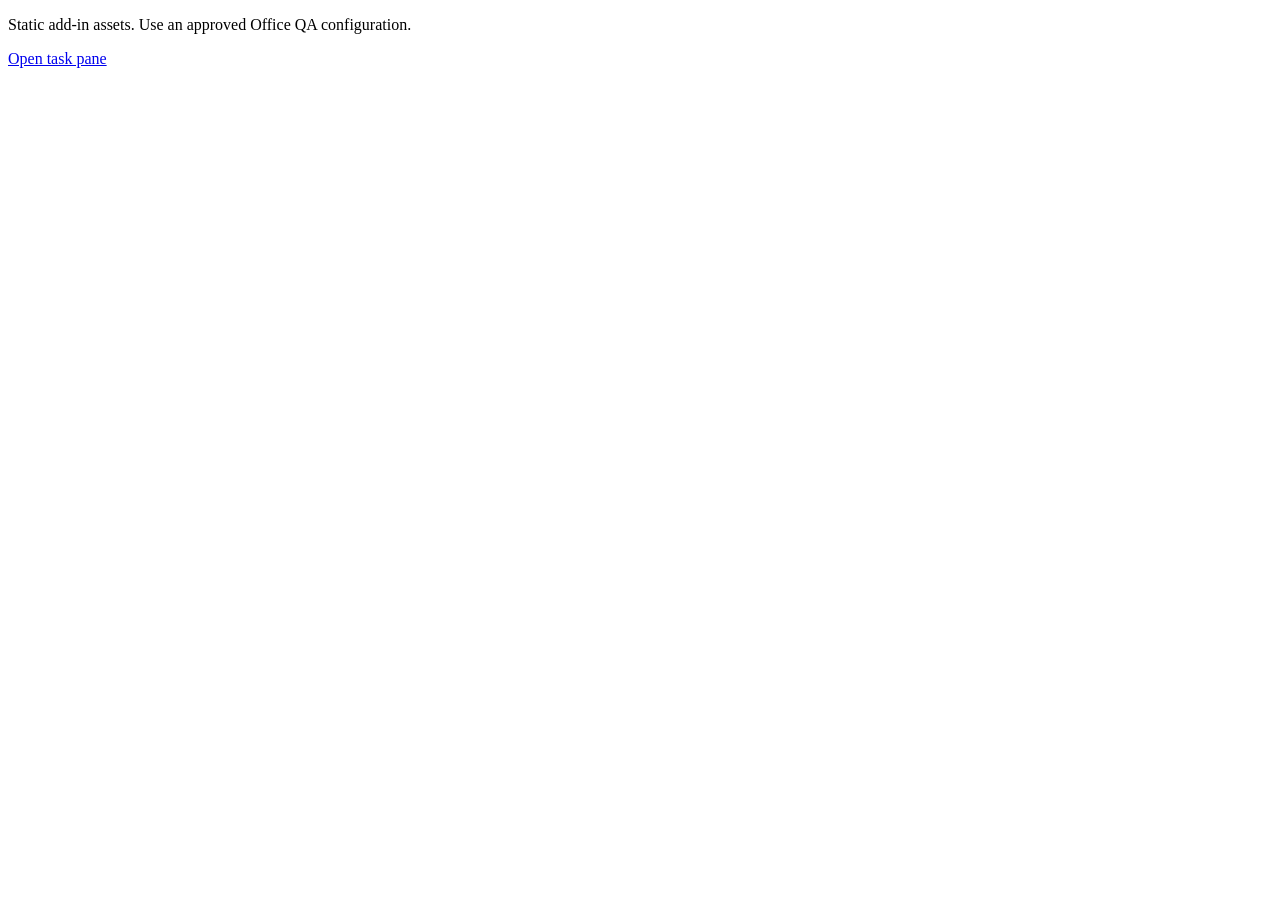
<file: index.html>
<!doctype html><html lang="en"><head><meta charset="utf-8"><meta name="referrer" content="no-referrer"><title>Spreadsheet add-in assets</title></head><body><p>Static add-in assets. Use an approved Office QA configuration.</p><a href="./hckt/taskpane.html">Open task pane</a></body></html>
</file>
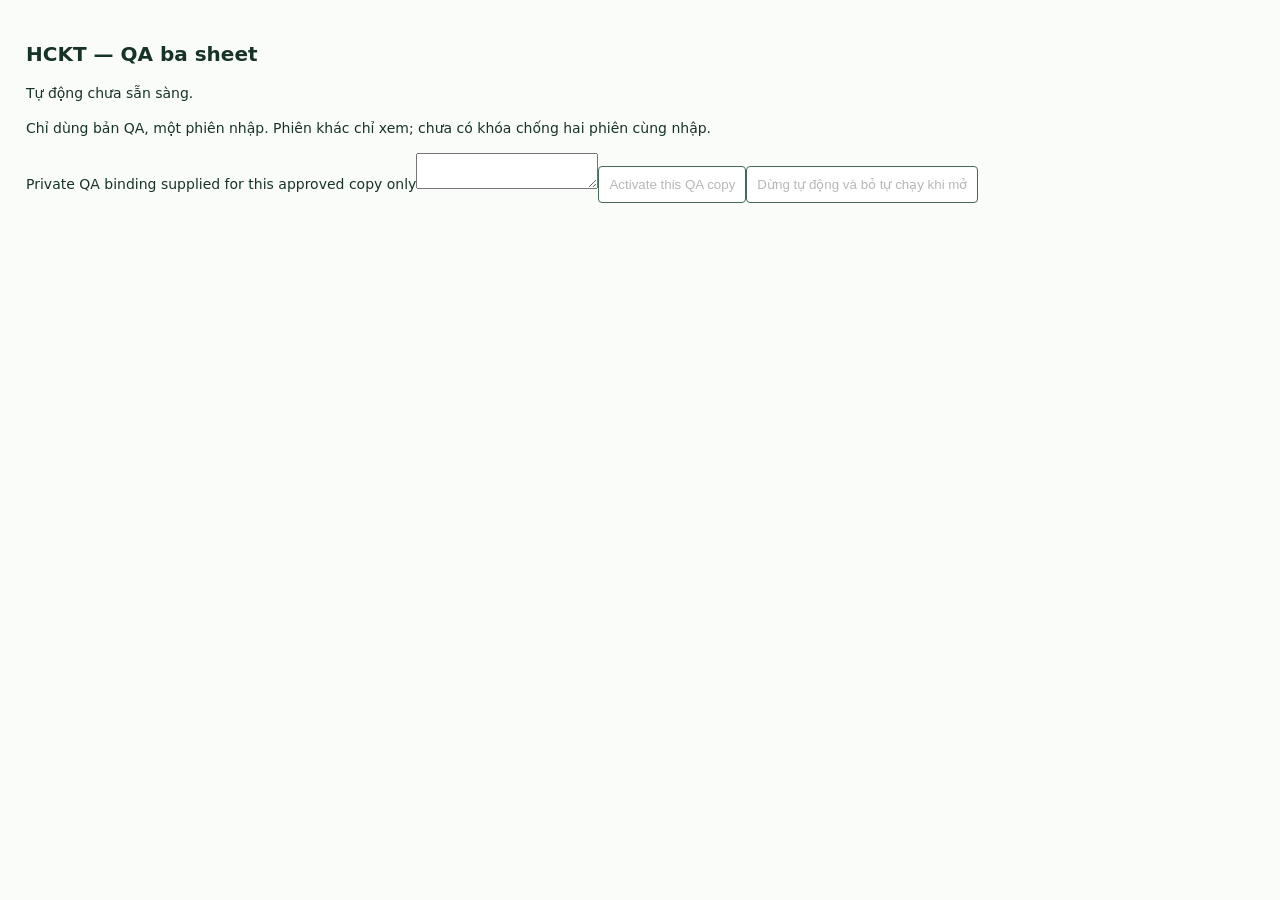
<file: hckt/taskpane.html>
<!doctype html><html lang="vi"><head><meta charset="utf-8"><meta name="referrer" content="no-referrer"><meta name="viewport" content="width=device-width,initial-scale=1"><title>HCKT Events QA</title><script src="https://appsforoffice.microsoft.com/lib/1/hosted/office.js"></script><link rel="stylesheet" href="style.css"></head><body><h1>HCKT — QA ba sheet</h1><p id="status" role="status">Tự động chưa sẵn sàng.</p><p>Chỉ dùng bản QA, một phiên nhập. Phiên khác chỉ xem; chưa có khóa chống hai phiên cùng nhập.</p><label for="qaBinding">Private QA binding supplied for this approved copy only</label><textarea id="qaBinding" autocomplete="off" spellcheck="false"></textarea><button id="activateQA" disabled>Activate this QA copy</button><button id="disable" disabled>Dừng tự động và bỏ tự chạy khi mở</button><pre id="details"></pre><script src="bundle.js"></script><script src="boot.js"></script></body></html>
</file>
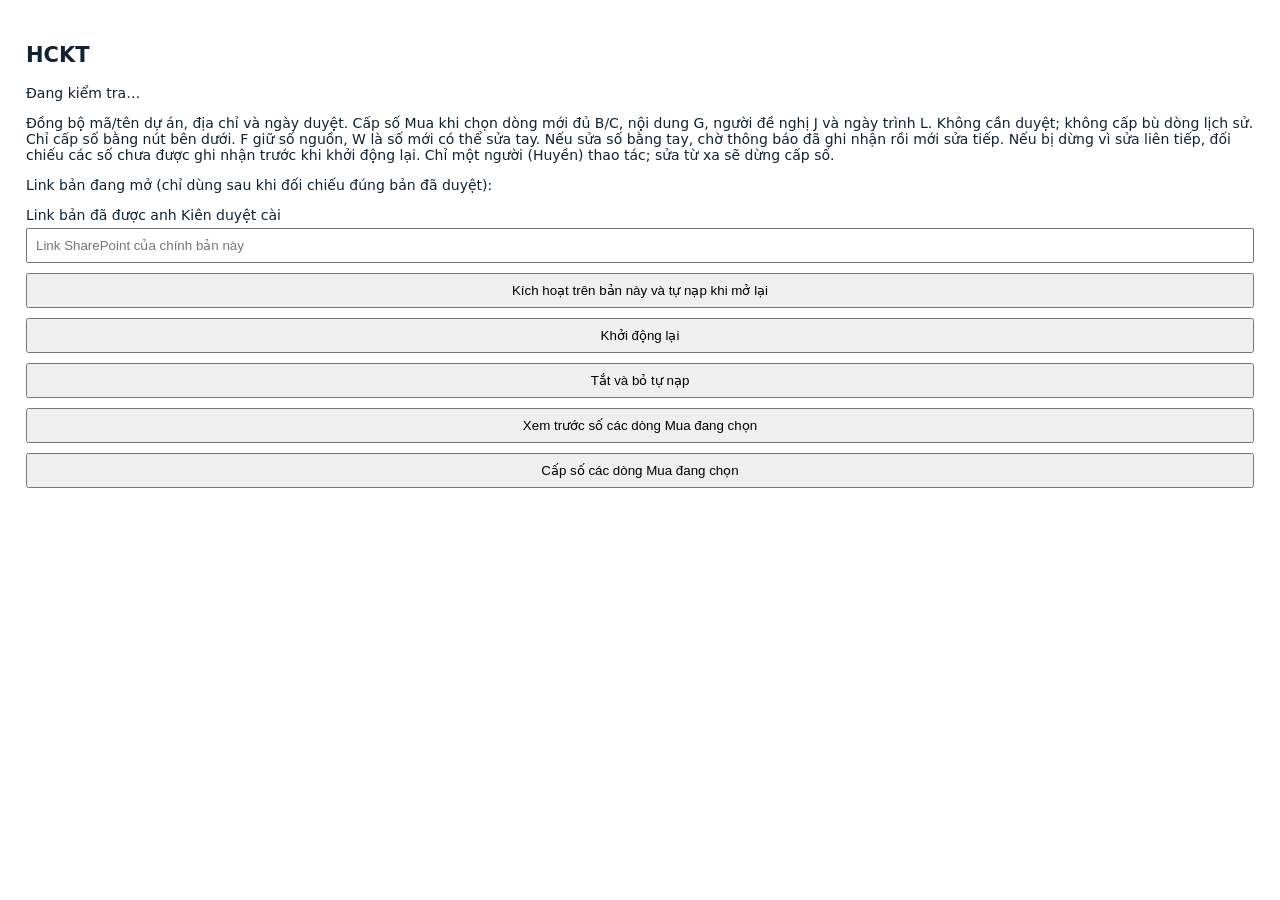
<file: project-approval/taskpane.html>
<!doctype html><html lang="vi"><head><meta charset="utf-8"><meta name="viewport" content="width=device-width"><title>HCKT Projects and Approval</title><script src="https://appsforoffice.microsoft.com/lib/1/hosted/office.js"></script><style>body{font:14px system-ui;padding:18px;color:#123}button,input{padding:8px;margin:5px 0;width:100%;box-sizing:border-box}pre{white-space:pre-wrap;overflow-wrap:anywhere}label{display:block}</style></head><body><h2>HCKT</h2><p id="status">Đang kiểm tra…</p><p>Đồng bộ mã/tên dự án, địa chỉ và ngày duyệt. Cấp số Mua khi chọn dòng mới đủ B/C, nội dung G, người đề nghị J và ngày trình L. Không cần duyệt; không cấp bù dòng lịch sử. Chỉ cấp số bằng nút bên dưới. F giữ số nguồn, W là số mới có thể sửa tay. Nếu sửa số bằng tay, chờ thông báo đã ghi nhận rồi mới sửa tiếp. Nếu bị dừng vì sửa liên tiếp, đối chiếu các số chưa được ghi nhận trước khi khởi động lại. Chỉ một người (Huyền) thao tác; sửa từ xa sẽ dừng cấp số.</p><p>Link bản đang mở (chỉ dùng sau khi đối chiếu đúng bản đã duyệt):</p><pre id="current"></pre><label>Link bản đã được anh Kiên duyệt cài<input id="target" type="url" placeholder="Link SharePoint của chính bản này"></label><button id="activate">Kích hoạt trên bản này và tự nạp khi mở lại</button><button id="restart">Khởi động lại</button><button id="disable">Tắt và bỏ tự nạp</button><button id="previewNumbers">Xem trước số các dòng Mua đang chọn</button><button id="allocateNumbers">Cấp số các dòng Mua đang chọn</button><pre id="details"></pre><script src="bundle.js?v=20261009-r32-clean-ui"></script><script src="boot.js?v=20261009-r32-clean-ui"></script></body></html>
</file>
<file: hckt/style.css>
body{font:14px/1.5 system-ui,sans-serif;padding:18px;color:#173327;background:#fafcf9}h1{font-size:20px}button{padding:10px;border:1px solid #456b57;border-radius:4px;background:white}pre{white-space:pre-wrap;font-size:12px;color:#6b381c}
</file>
